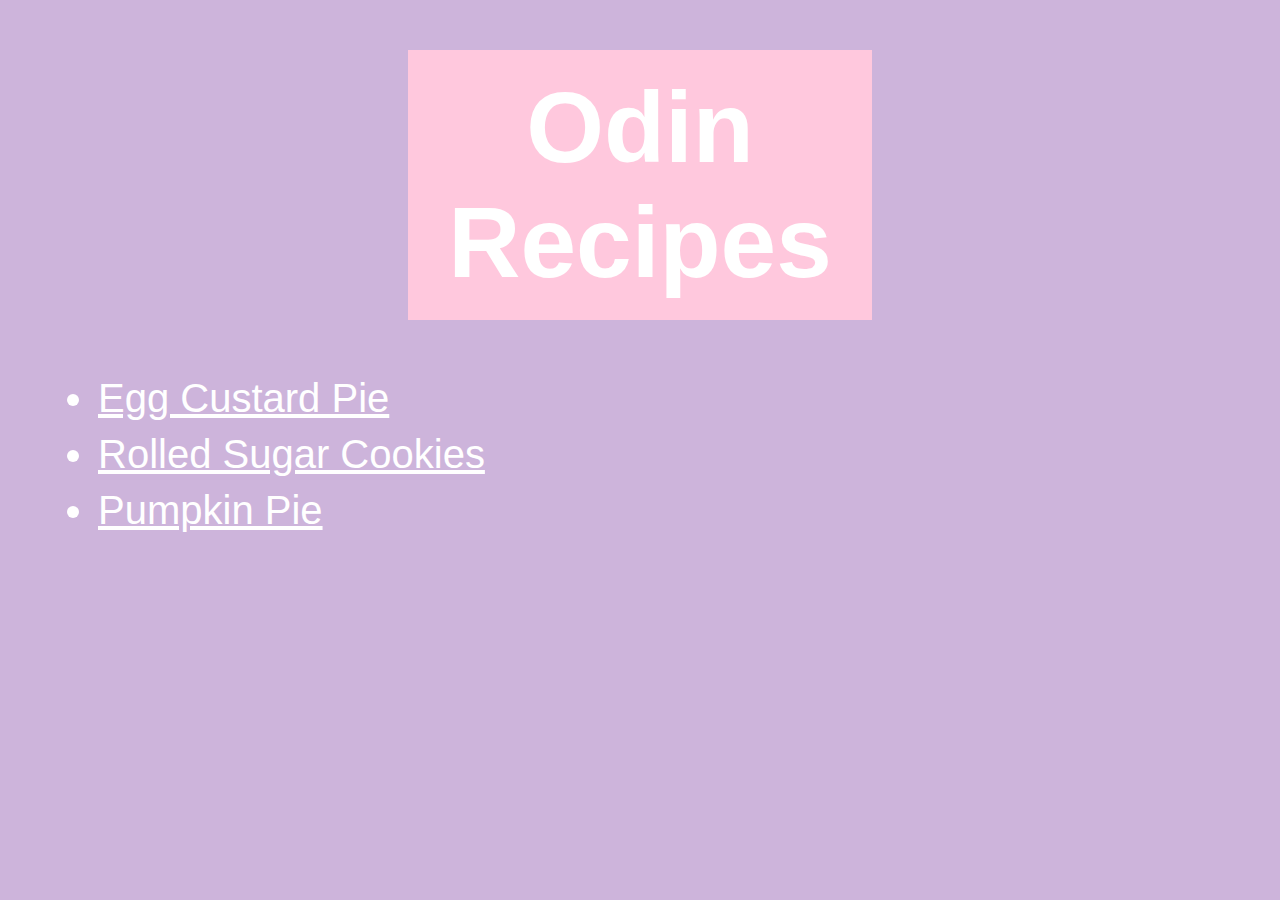
<file: index.html>
<!DOCTYPE html>

<html lang="en">
    <head>
        <meta charset="UTF-8">
        <link rel="stylesheet" href="style.css">
        <title>Odin Recipes</title>
    </head>

    <body>
        <h1>Odin Recipes</h1>
        <ul class="recipe-bullet">
            <li><a href="recipes/egg-custard-pie.html">Egg Custard Pie</a></li>
            <li><a href="recipes/sugar-cookie.html">Rolled Sugar Cookies</a></li>
            <li><a href="recipes/pumpkin-pie.html">Pumpkin Pie</a></li>
        </ul>
    </body>
</html>
</file>
<file: style.css>
body {
    background-color: #CDB4DB;
}

h1 {
    font-family: Arial, Helvetica, sans-serif;
    font-weight: bold;
    font-size: 100px;
    color: #ffffff;
    text-align: center;
    background-color: #FFC8DD;
    margin: 50px 400px;
    padding: 20px;
}

ul {
    font-family: Arial, Helvetica, sans-serif;
    font-weight: 500;
    font-size: 40px;
    line-height: 1.4;
    color: #ffffff;
    margin: 50px;
}

ul a {
    color: #ffffff;
}

#recipe-list {
    background-color: #FFC8DD;
}
</file>
